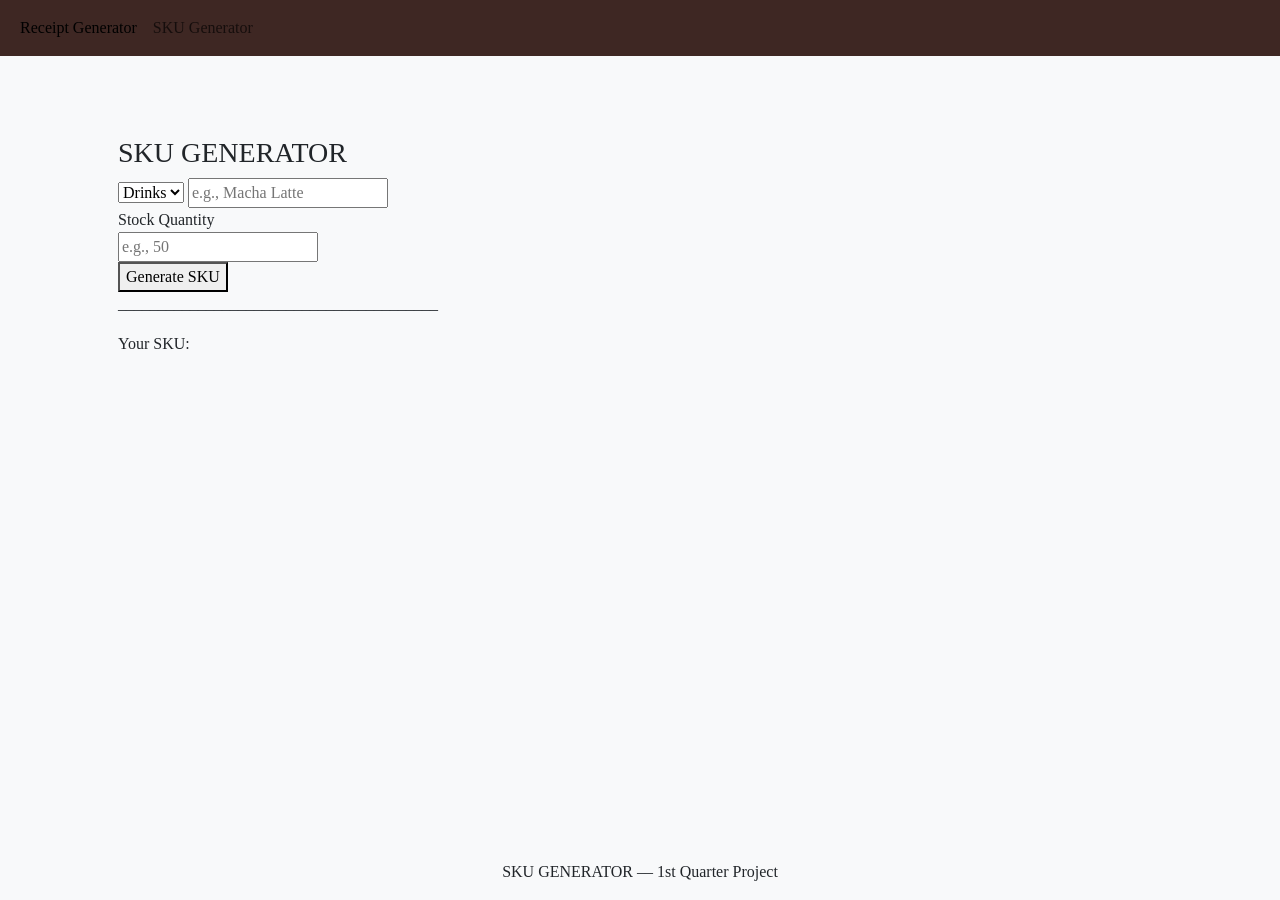
<file: sku.html>
<!DOCTYPE html>
<html lang="en">
<head>
    <meta charset="UTF-8">
    <meta name="viewport" content="width=device-width, initial-scale=1.0">
    <title>Nav-Bar</title>
    <link rel="stylesheet" href="https://pyscript.net/releases/2026.7.3/core.css" />
    <script type="module" src="https://pyscript.net/releases/2026.7.3/core.js"></script>
    <!-- BOOTSTRAP-CSS -->
    <link href="https://cdn.jsdelivr.net/npm/bootstrap@5.3.8/dist/css/bootstrap.min.css" rel="stylesheet" integrity="sha384-sRIl4kxILFvY47J16cr9ZwB07vP4J8+LH7qKQnuqkuIAvNWLzeN8tE5YBujZqJLB" crossorigin="anonymous">
    <!-- BOOTSTRAP-JS -->
    <script src="https://cdn.jsdelivr.net/npm/bootstrap@5.3.8/dist/js/bootstrap.bundle.min.js" integrity="sha384-HwwvtgBNo3bZJJLYd8oVXjrBZt8cqVSpeBNS5n7C8IVInixGAoxmnlMuBnhbgrkm" crossorigin="anonymous"></script>

    <link rel="stylesheet" type="text/css" href="style.css">
</head>
<body>
    <nav class="navbar navbar-expand-sm">
        <div class="container-fluid">
            <button class="navbar-toggler" type="button" data-bs-toggle="collapse" data-bs-target="#mynavbar">
                <span class="navbar-toggler-icon"></span>
            </button>

            <div class="collapse navbar-collapse" id="navbarNav">
                <ul class="navbar-nav me-auto mb-2 mb-lg-0">
                    <li class="nav-item">
                        <a class="nav-link active" href="index.html">Receipt Generator</a>
                    </li>
                    <li class="nav-item">
                        <a class="nav-link" href="SKU-section.html">SKU Generator</a>
                    </li>
                </ul>
            </div>
        </div>
    </nav>

    <div class="container-fluid mt-3">
        <div class="container p-5 mt-3 bg-light text-dark">
            <h3>SKU GENERATOR</h3>
            <form>
                <select id="category">
                    <option value="DRI">Drinks</option>
                </select>

                <input id="product" type="text" placeholder="e.g., Macha Latte"><br>

                <label for="quantity">Stock Quantity</label><br>
                <input id="quantity" type="number" placeholder="e.g., 50"><br>
            </form>

            <div id="result" style="background-color: #e8eade; font-size: 35px;"></div>
            <button type="button" py-click="generate_sku">Generate SKU</button><br>
            <p>________________________________________</p>
            <div id="sku">Your SKU:</div>
        </div>
    </div>

    <footer class="text-center py-3 mt-auto fixed-bottom">
        SKU GENERATOR –– 1st Quarter Project
    </footer>

    <py-script src="main.py"></py-script>
</body>
</html>
</file>
<file: style.css>
/* Global Styles & Font */
body {
    font-family: 'Lora', serif;
    background-color: #f8f9fa;
    display: flex;
    flex-direction: column;
    min-height: 100vh;
}

/* Custom Color Palette (Coffee Theme) */
.navbar {
    background-color: #3e2723 !important;
}

.text-coffee {
    color: #3e2723;
}

.btn-coffee {
    background-color: #6f4e37;
    color: white;
    border: none;
    transition: background-color 0.2s ease-in-out;
}

.btn-coffee:hover {
    background-color: #5c3a21;
    color: white;
}

/* Customizing the PyScript Result Box */
#result {
    background-color: #4e342e !important;
    font-size: 1.25rem;
    letter-spacing: 0.5px;
}

/* Card Styling */
.card {
    border-radius: 1rem;
}

/* Form checkboxes */
.form-check-input:checked {
    background-color: #6f4e37;
    border-color: #6f4e37;
}
</file>
